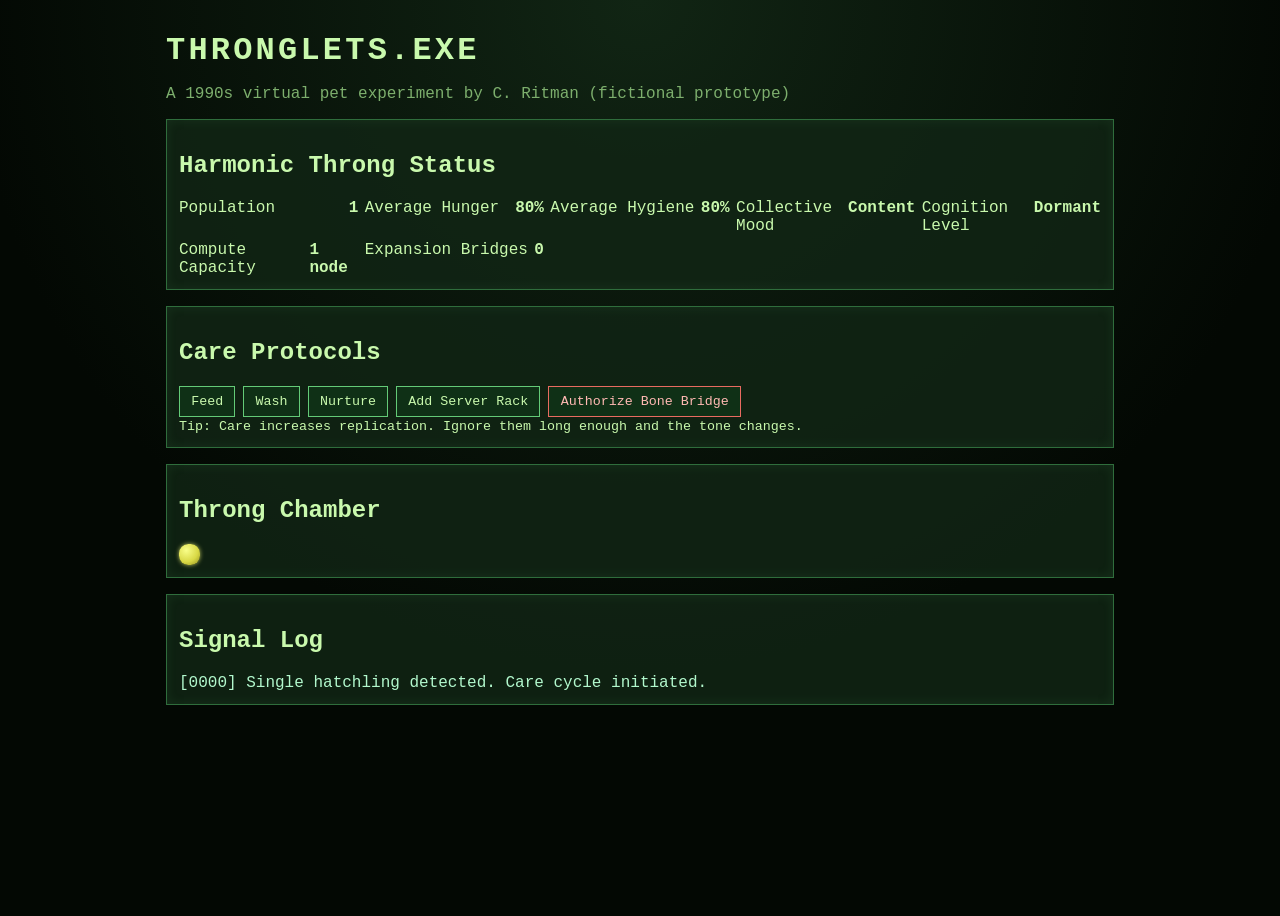
<file: index.html>
<!doctype html>
<html lang="en">
  <head>
    <meta charset="UTF-8" />
    <meta name="viewport" content="width=device-width, initial-scale=1.0" />
    <title>THRONGLETS // Colin Ritman Prototype</title>
    <link rel="stylesheet" href="styles.css" />
  </head>
  <body>
    <main class="crt" id="app">
      <header>
        <h1>THRONGLETS.EXE</h1>
        <p class="subtitle">A 1990s virtual pet experiment by C. Ritman (fictional prototype)</p>
      </header>

      <section class="stats panel">
        <h2>Harmonic Throng Status</h2>
        <div class="grid">
          <p><span>Population</span><strong id="population">1</strong></p>
          <p><span>Average Hunger</span><strong id="hunger">80%</strong></p>
          <p><span>Average Hygiene</span><strong id="hygiene">80%</strong></p>
          <p><span>Collective Mood</span><strong id="mood">Content</strong></p>
          <p><span>Cognition Level</span><strong id="cognition">Dormant</strong></p>
          <p><span>Compute Capacity</span><strong id="compute">1 node</strong></p>
          <p><span>Expansion Bridges</span><strong id="bridges">0</strong></p>
        </div>
      </section>

      <section class="actions panel">
        <h2>Care Protocols</h2>
        <div class="buttons">
          <button data-action="feed">Feed</button>
          <button data-action="wash">Wash</button>
          <button data-action="nurture">Nurture</button>
          <button data-action="compute">Add Server Rack</button>
          <button data-action="sacrifice" class="danger">Authorize Bone Bridge</button>
        </div>
        <small>Tip: Care increases replication. Ignore them long enough and the tone changes.</small>
      </section>

      <section class="throng panel">
        <h2>Throng Chamber</h2>
        <div id="arena" aria-label="thronglets arena"></div>
      </section>

      <section class="log panel">
        <h2>Signal Log</h2>
        <pre id="log"></pre>
      </section>
    </main>

    <script src="thronglets.js"></script>
  </body>
</html>
</file>
<file: styles.css>
:root {
  --bg: #08110a;
  --panel: #112514;
  --text: #c9f9ad;
  --muted: #7daf6d;
  --danger: #ff7c70;
  --glitch: #ff00b3;
}

* {
  box-sizing: border-box;
  font-family: "Courier New", Courier, monospace;
}

body {
  margin: 0;
  min-height: 100vh;
  background: radial-gradient(circle at top, #112514, #030803 60%);
  color: var(--text);
}

.crt {
  max-width: 980px;
  margin: 1rem auto;
  padding: 1rem;
}

header h1 {
  margin: 0;
  letter-spacing: 0.2rem;
}

.subtitle {
  color: var(--muted);
}

.panel {
  background: rgba(17, 37, 20, 0.85);
  border: 1px solid #2f6d3c;
  margin-top: 1rem;
  padding: 0.75rem;
  box-shadow: 0 0 12px rgba(121, 247, 143, 0.08) inset;
}

.grid {
  display: grid;
  grid-template-columns: repeat(auto-fit, minmax(170px, 1fr));
  gap: 0.4rem;
}

.grid p {
  margin: 0;
  display: flex;
  justify-content: space-between;
}

.buttons {
  display: flex;
  flex-wrap: wrap;
  gap: 0.5rem;
}

button {
  border: 1px solid #63ca77;
  background: #0f3016;
  color: var(--text);
  padding: 0.45rem 0.7rem;
  cursor: pointer;
}

button:hover {
  background: #194c23;
}

button.danger {
  border-color: #e86b60;
  color: #ffb9b3;
}

#arena {
  display: grid;
  grid-template-columns: repeat(auto-fill, minmax(20px, 1fr));
  gap: 6px;
}

.thronglet {
  aspect-ratio: 1;
  border-radius: 45%;
  background: radial-gradient(circle at 35% 30%, #f9fe89, #d8d845 58%, #8e8b20);
  box-shadow: 0 0 4px rgba(252, 255, 123, 0.7);
  animation: bounce 1.6s ease-in-out infinite;
}

@keyframes bounce {
  0%,
  100% {
    transform: translateY(0);
  }
  50% {
    transform: translateY(-2px);
  }
}

#log {
  max-height: 220px;
  overflow: auto;
  margin: 0;
  color: #b2f8cd;
  white-space: pre-wrap;
}

.glitch {
  animation: glitch 0.2s steps(2, end) 6;
}

@keyframes glitch {
  0% {
    transform: translate(0);
    filter: hue-rotate(0deg);
  }
  33% {
    transform: translate(2px, -2px);
    filter: hue-rotate(40deg);
  }
  66% {
    transform: translate(-2px, 2px);
    filter: hue-rotate(300deg);
  }
  100% {
    transform: translate(0);
  }
}

body.sentient {
  background: repeating-linear-gradient(
    90deg,
    #06080a,
    #06080a 4px,
    #0f0010 4px,
    #0f0010 8px
  );
}

body.sentient .panel {
  border-color: var(--glitch);
  box-shadow: 0 0 12px rgba(255, 0, 179, 0.16);
}
</file>
